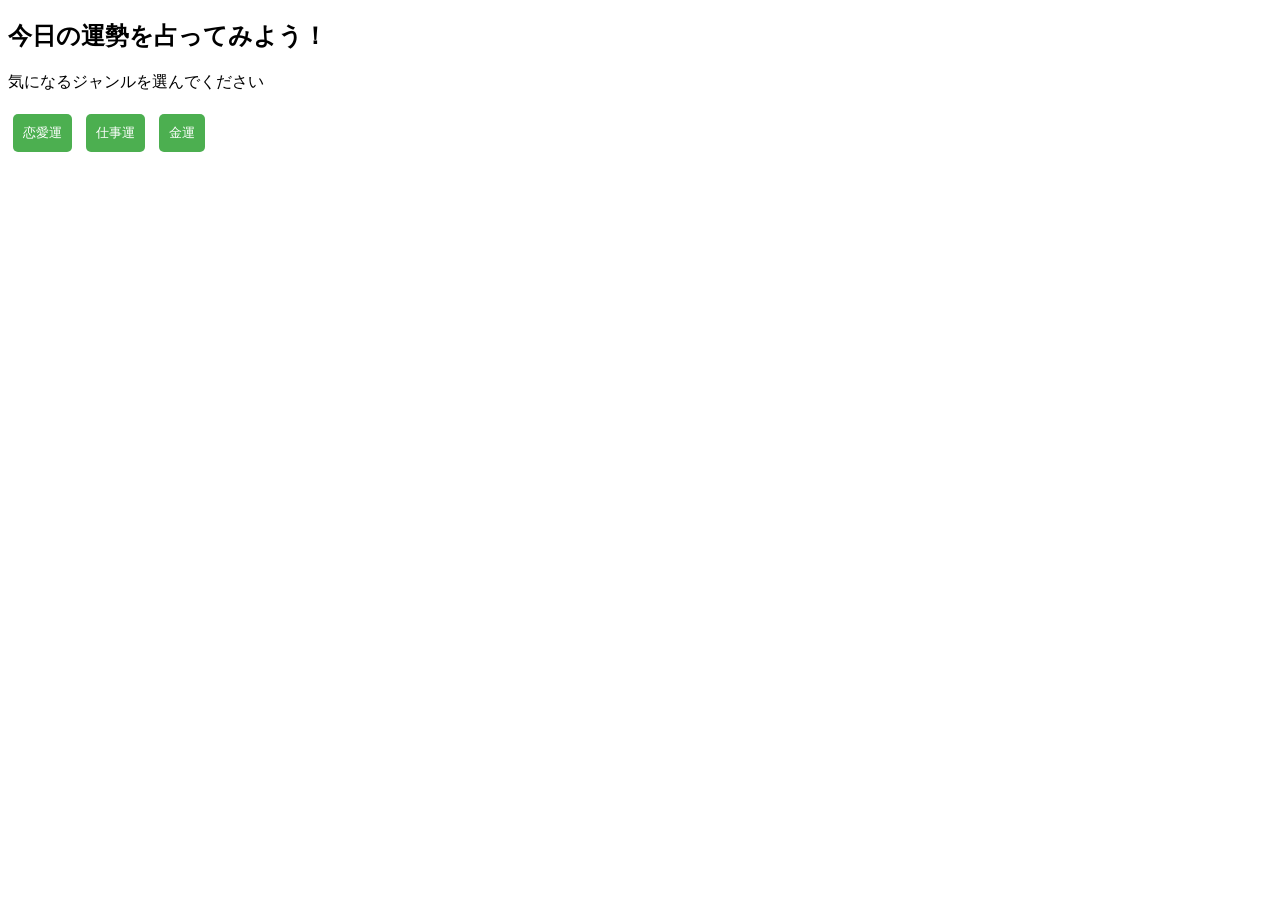
<file: index.html>
<!DOCTYPE html>
<html>
<head>
<meta charset="UTF-8">

<!--CSS使用のためのリンク-->
<link rel="stylesheet" href="./style.css">
<title>今日の運勢</title>
</head>

<body>
	
	<h2>今日の運勢を占ってみよう！</h2>
	<p>気になるジャンルを選んでください</p>

	<!--占う用のボタン、Actionクラスへのリンク-->
	<form action="/Fortune/FortuneAction" method="post">
		<button type="submit" name="type" value="love">恋愛運</button>
		<button type="submit" name="type" value="work">仕事運</button>
		<button type="submit" name="type" value="money">金運</button>
	</form>
	
</body>
</html>
</file>
<file: style.css>
@charset "UTF-8";

/*ボタンのCSS*/
button {
  background-color: #4CAF50; /*ボタンの通常時の背景色*/
  color: white; /*ボタンの文字色*/
  border: none;  /*枠線なし*/
  padding: 10px; /*ボタン内の上下左右の余白の広さ*/
  border-radius: 5px; /*角を丸くする*/
  cursor: pointer; /*マウスカーソルをポインタにする(クリックできる見た目)*/
  transition: background-color 0.3s ease; /*背景色を0.3秒かけて変化させる*/
  margin: 5px; /*ボタンの間隔*/
}
button:hover {
  background-color: #FB8C00; /*ホバー時(マウスが乗った時)の背景色*/
}
</file>
<file: src/main/webapp/style.css>
@charset "UTF-8";

/*ボタンのCSS*/
button {
  background-color: #4CAF50; /*ボタンの通常時の背景色*/
  color: white; /*ボタンの文字色*/
  border: none;  /*枠線なし*/
  padding: 10px; /*ボタン内の上下左右の余白の広さ*/
  border-radius: 5px; /*角を丸くする*/
  cursor: pointer; /*マウスカーソルをポインタにする(クリックできる見た目)*/
  transition: background-color 0.3s ease; /*背景色を0.3秒かけて変化させる*/
  margin: 5px; /*ボタンの間隔*/
}
button:hover {
  background-color: #FB8C00; /*ホバー時(マウスが乗った時)の背景色*/
}
</file>
